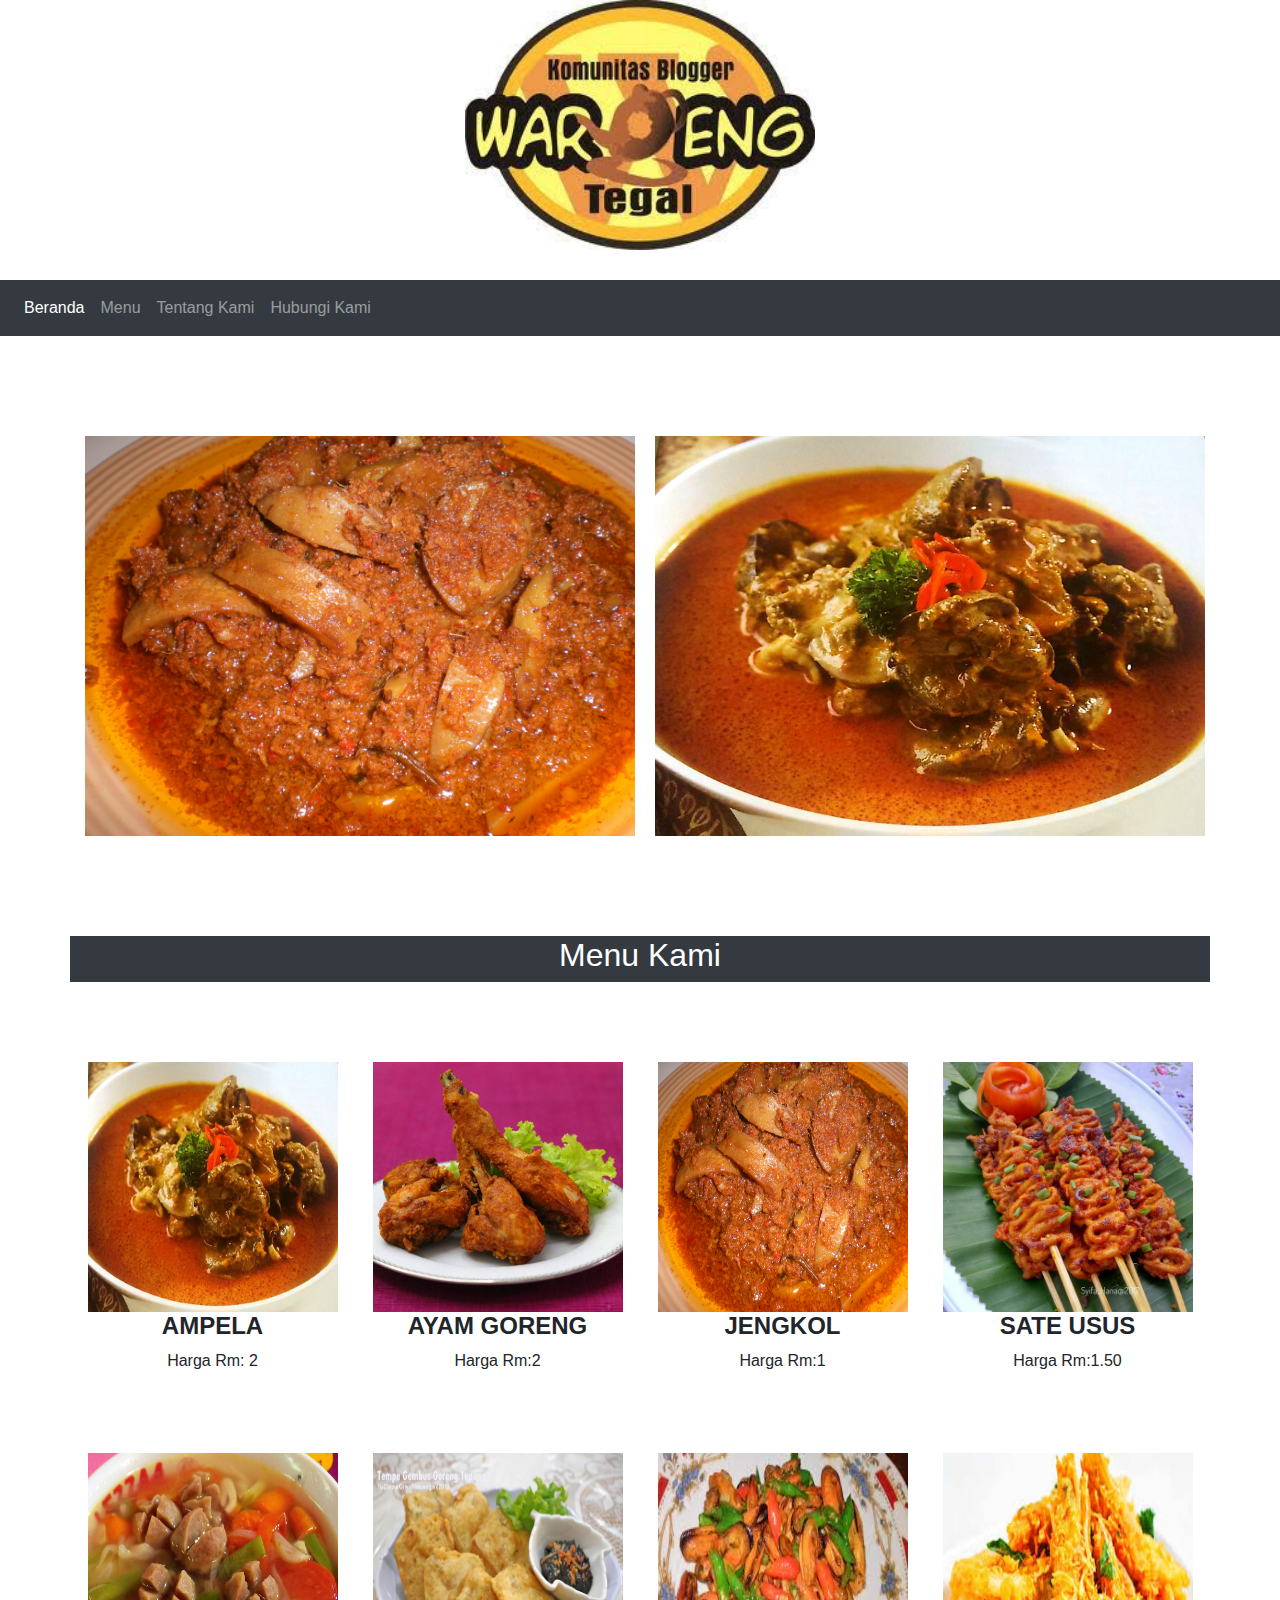
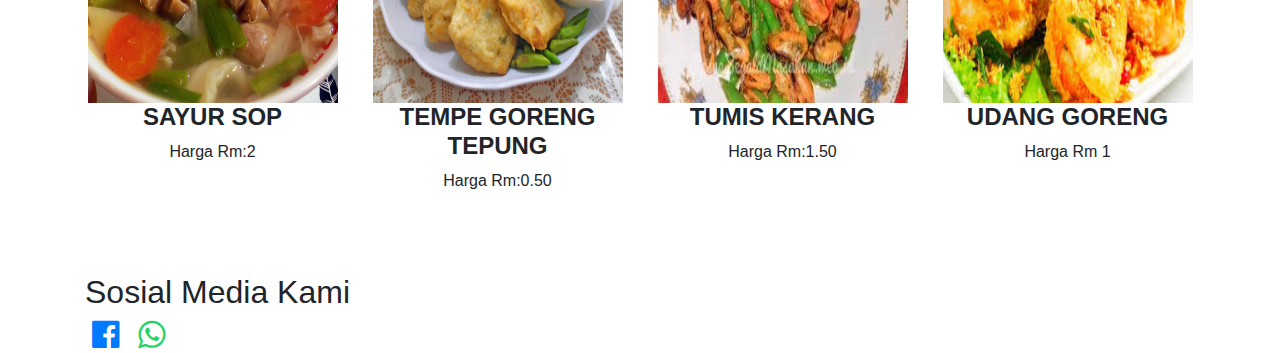
<file: index.html>
<!DOCTYPE html>
<html>

<head>
    <title>WARTEG BAROKAH</title>
    <meta charset="UTP-8">
    <meta name="description" content="CodingMum Web Tutorial">
    <meta name="author" content="Chulasi">

    <meta name="viewport" content="width=device-width, initial-scale=1">
    <link rel="stylesheet" href="assets/css/bootstrap.min.css">
    <link rel="stylesheet" href="assets/css/font-awesome.css">
    <link rel="stylesheet" type="text/css" href="assets/css/external.css">
</head>

<body>
    <div class="container">
        <div style="margin-bottom:30px">
            <header class="text-center">
                <!-- <h1 style="color:goldenrod">WARTEG BAROKAH</h1> -->
                <img src="assets/img/loggo.jpg" alt="loggo" width="350" px height="250" px>
            </header>
        </div>
    </div>

    <nav class="navbar navbar-expand-lg navbar-dark bg-dark">
        <button class="navbar-toggler" type="button" data-toggle="collapse" data-target="#navbarNav" aria-controls="navbarNav"
            aria-expanded="false" aria-label="Toggle navigation">
            <span class="navbar-toggler-icon"></span>
        </button>
        <div class="collapse navbar-collapse" id="navbarNav">
            <ul class="navbar-nav">
                <li class="nav-item active">
                    <a class="nav-link" href="index.html">Beranda</span></a>
                </li>
                <li class="nav-item">
                    <a class="nav-link" href="menu.html">Menu</a>
                </li>
                <li class="nav-item">
                    <a class="nav-link" href="tentang-kami.html">Tentang Kami</a>
                </li>

                <li class="nav-item">
                    <a class="nav-link" href="hubungi-kami.html">Hubungi Kami</a>
                </li>

            </ul>
        </div>
    </nav>
    <div style="margin-top: 100px">
        <div class="container">
            <div class="row">
                <div class="col-md-6">
                    <img src="assets/img/Jengkol.jpg" alt="Jengkol" width="550px" height="400px">
                </div>
                <div class="col-md-6">
                    <img src="assets/img/Ati Ampela.jpg" alt="Ati Ampela" width="550px" height="400px">
                </div>
            </div>
        </div>
    </div>



    <section id="galeri">
        <div style="margin-top: 100px;">
            <div class="container text-center">
                <div class="row">
                    <div class="col-md-12 bg-dark judul-section">
                        <div style="text-align:center">
                            <h2>Menu Kami</h2>
                        </div>

                    </div>
                </div>
                <div style="margin-top: 80px;">
                    <div class="row">

                        <div class="col-md-3">


                            <img src="assets/img/Ati Ampela.jpg" alt="Ati Ampela" width="250" px height="250" px>
                            <h4><b> AMPELA</b></h4>Harga Rm: 2
                        </div>

                        <div class="col-md-3">


                            <img src="assets/img/Ayam Goreng.jpg" alt="Ayam Goreng" width="250" px height="250" px>
                            <h4><b>AYAM GORENG</b></h4>Harga Rm:2
                        </div>

                        <div class="col-md-3">

                            <img src="assets/img/Jengkol.jpg" alt="Jengkol" width="250" px height="250" px>
                            <h4><b>JENGKOL</b></h4>Harga Rm:1
                        </div>

                        <div class="col-md-3">

                            <img src="assets/img/Sate Usus.jpg" alt="Sate Usus" width="250" px height="250" px>
                            <h4><b>SATE USUS</b></h4>Harga Rm:1.50
                        </div>
                    </div>
                    <div style="margin-top: 80px;">
                        <div class="row">
                            <div class="col-md-3">

                                <img src="assets/img/Sayur Sop.jpg" alt="Sayur Sup" width="250" px height="250" px>
                                <h4><b>SAYUR SOP</b></h4>Harga Rm:2
                            </div>

                            <div class="col-md-3">

                                <img src="assets/img/Tempe Goreng Tepung.jpg" alt="Tempe Goreng Tepng" width="250px"
                                    height="250px">
                                <h4><b>TEMPE GORENG TEPUNG</b></h4>Harga Rm:0.50
                            </div>

                            <div class="col-md-3">

                                <img src="assets/img/Tumis kerang.jpg" alt="Tumis kerang" width="250" px height="250"
                                    px>
                                <h4><b>TUMIS KERANG</b></h4> Harga Rm:1.50
                            </div>

                            <div class="col-md-3">

                                <img src="assets/img/Udang goreng.jpg" alt="Udang Goreng" width="250" px height="250"
                                    px>
                                <h4><b>UDANG GORENG</b></h4> Harga Rm 1
                            </div>
                        </div>
                    </div>
                </div>
            </div>
    </section>
    <div class="container">
        <div style="margin-top: 80px;">


            <h2>Sosial Media Kami</h2>

            <a href="https://facebook.com/shee.asih.1" class="facebook"><i class="fa fa-facebook-official fa-2x fa-fw"></i></a>
            <a href="https://wa.me/60162926480" class="whatsapp"><i class="fa fa-whatsapp fa-2x fa-fw"></i></a>
        </div>
    </div>
    <script src="assets/js/jquery-3.3.1.min.js"></script>
    <script src="assets/js/popper.min.js"></script>
    <script src="assets/js/bootstrap.min.js"></script>
</body>

</html>
</file>
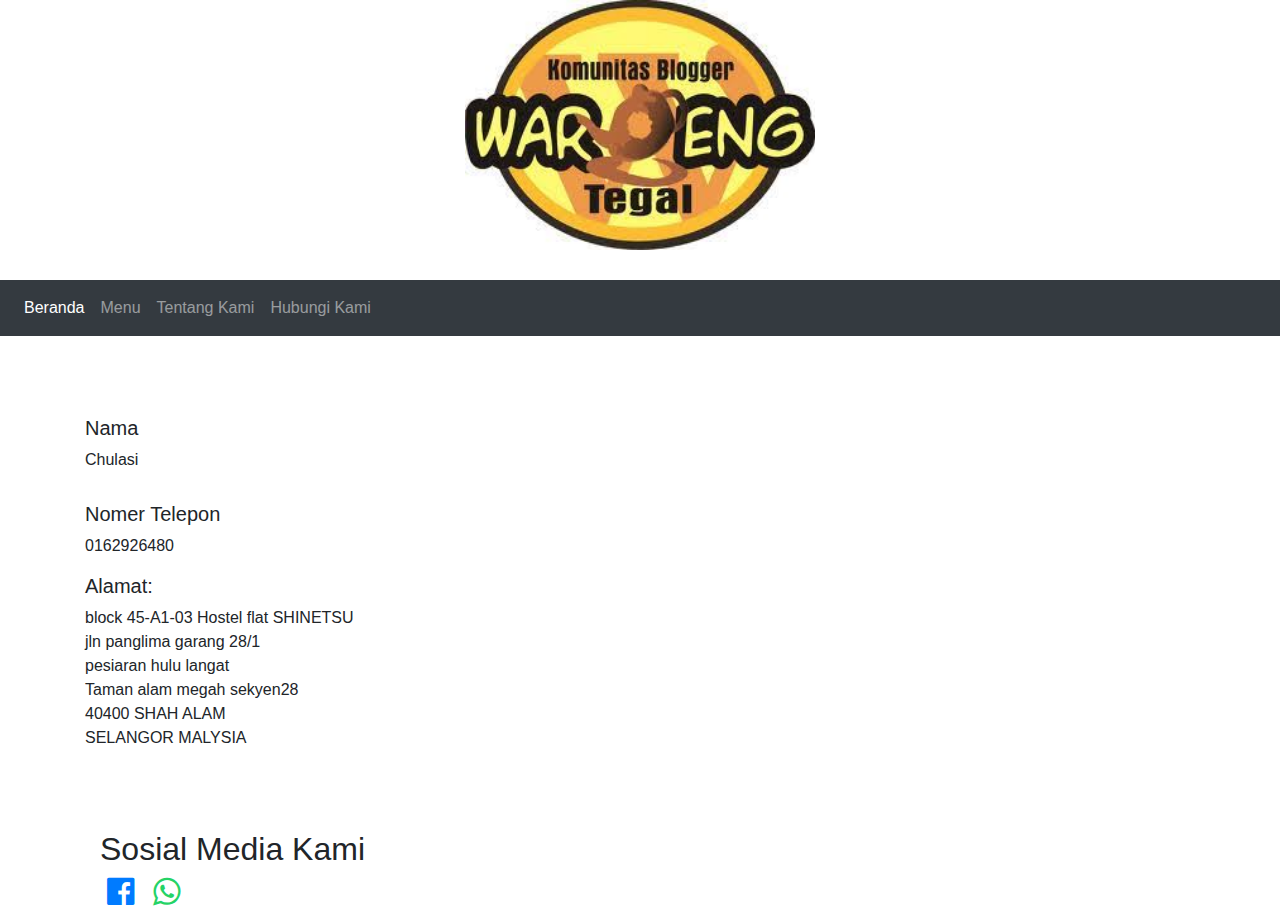
<file: hubungi-kami.html>
<!DOCTYPE html>
<html>

<head>
    <title>WARTEG BAROKAH</title>
    <meta charset="UTP-8">
    <meta name="description" content="CodingMum Web Tutorial">
    <meta name="author" content="Chulasi">

    <meta name="viewport" content="width=device-width, initial-scale=1">
    <link rel="stylesheet" href="assets/css/bootstrap.min.css">
    <link rel="stylesheet" href="assets/css/font-awesome.css">
    <link rel="stylesheet" type="text/css" href="assets/css/external.css">
</head>

<body>
    <div class="container">
        <div style="margin-bottom:30px">
            <header class="text-center">
                <!-- <h1 style="color:goldenrod">WARTEG BAROKAH</h1> -->
                <img src="assets/img/loggo.jpg" alt="loggo" width="350" px height="250" px>
            </header>
        </div>
    </div>

    <nav class="navbar navbar-expand-lg navbar-dark bg-dark">
        <button class="navbar-toggler" type="button" data-toggle="collapse" data-target="#navbarNav" aria-controls="navbarNav"
            aria-expanded="false" aria-label="Toggle navigation">
            <span class="navbar-toggler-icon"></span>
        </button>
        <div class="collapse navbar-collapse" id="navbarNav">
            <ul class="navbar-nav">
                <li class="nav-item active">
                    <a class="nav-link" href="index.html">Beranda</span></a>
                </li>
                <li class="nav-item">
                    <a class="nav-link" href="menu.html">Menu</a>
                </li>
                <li class="nav-item">
                    <a class="nav-link" href="tentang-kami.html">Tentang Kami</a>
                </li>

                <li class="nav-item">
                    <a class="nav-link" href="hubungi-kami.html">Hubungi Kami</a>
                </li>
            </ul>
        </div>
    </nav>




    <div class="container">

        <div style="margin-top: 80px;">
            <h5>Nama</h5>

            <p>Chulasi</p>
        </div>

        <div style="margin-top: 30px;">
            <h5>Nomer Telepon</h5>
            <p>0162926480</p>
        </div>

        <h5>Alamat:</h5>
        <p>block 45-A1-03 Hostel flat SHINETSU<br>jln panglima garang 28/1<br>pesiaran hulu langat<br>Taman alam megah
            sekyen28<br>40400 SHAH ALAM<br>SELANGOR MALYSIA</p>
        <div class="container">
            <div style="margin-top: 80px;">


                <h2>Sosial Media Kami</h2>

                <a href="https://facebook.com/shee.asih.1" class="facebook"><i class="fa fa-facebook-official fa-2x fa-fw"></i></a>
                <a href="https://wa.me/60162926480" class="whatsapp"><i class="fa fa-whatsapp fa-2x fa-fw"></i></a>
            </div>
        </div>
        <script src="assets/js/jquery-3.3.1.min.js"></script>
        <script src="assets/js/popper.min.js"></script>
        <script src="assets/js/bootstrap.min.js"></script>
</body>

</html>
</file>
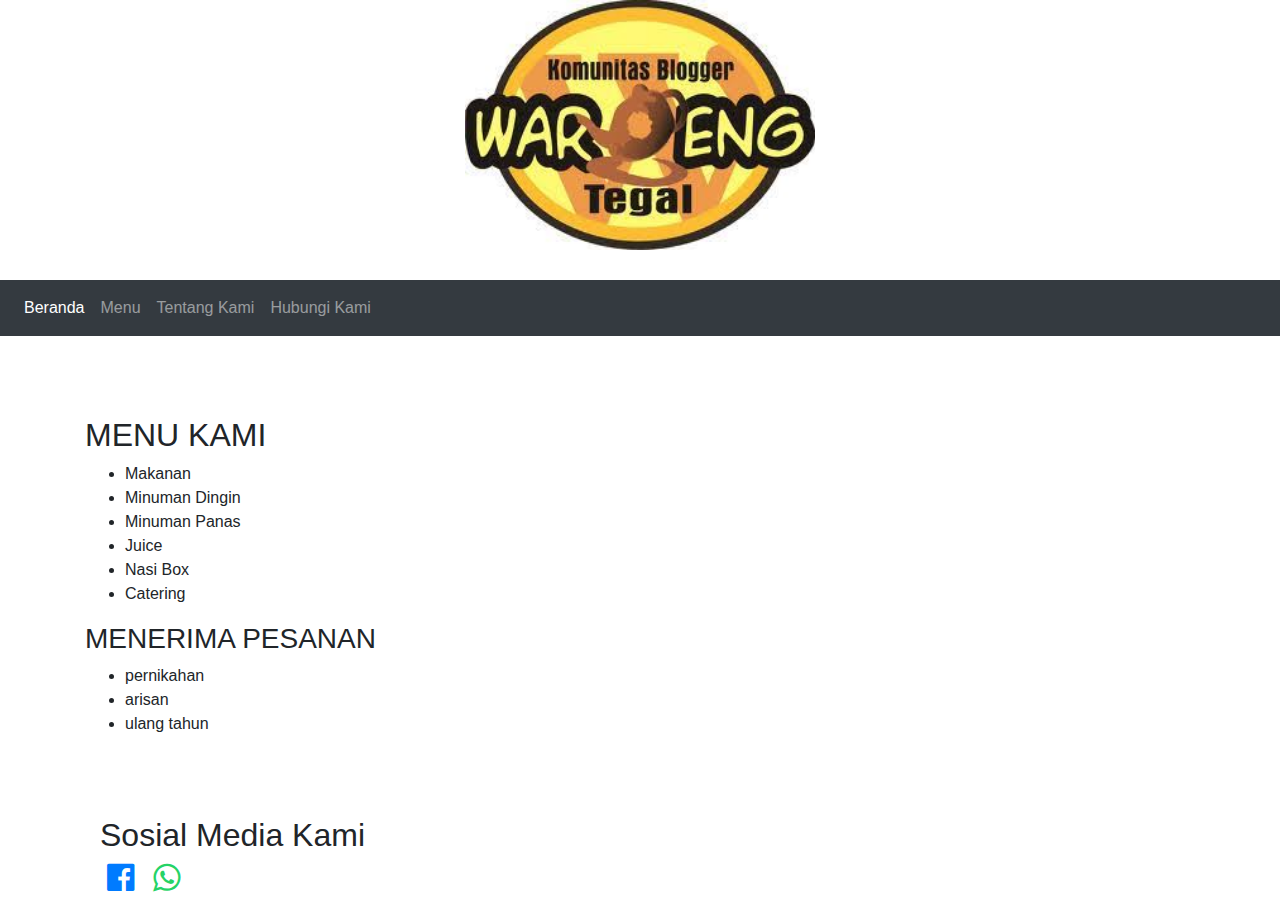
<file: menu.html>
<!DOCTYPE html>
<html>

<head>
    <title>WARTEG BAROKAH</title>
    <meta charset="UTP-8">
    <meta name="description" content="CodingMum Web Tutorial">
    <meta name="author" content="Chulasi">

    <meta name="viewport" content="width=device-width, initial-scale=1">
    <link rel="stylesheet" href="assets/css/bootstrap.min.css">
    <link rel="stylesheet" href="assets/css/font-awesome.css">
    <link rel="stylesheet" type="text/css" href="assets/css/external.css">
</head>

<body>
        <div class="container">
            <div style="margin-bottom:30px">
                <header class="text-center">
                    <!-- <h1 style="color:goldenrod">WARTEG BAROKAH</h1> -->
                    <img src="assets/img/loggo.jpg" alt="loggo" width="350" px height="250" px>
                </header>
            </div>
        </div>
    
        <nav class="navbar navbar-expand-lg navbar-dark bg-dark">
            <button class="navbar-toggler" type="button" data-toggle="collapse" data-target="#navbarNav" aria-controls="navbarNav"
                aria-expanded="false" aria-label="Toggle navigation">
                <span class="navbar-toggler-icon"></span>
            </button>
            <div class="collapse navbar-collapse" id="navbarNav">
                <ul class="navbar-nav">
                    <li class="nav-item active">
                        <a class="nav-link" href="index.html">Beranda</span></a>
                    </li>
                    <li class="nav-item">
                        <a class="nav-link" href="menu.html">Menu</a>
                    </li>
                    <li class="nav-item">
                        <a class="nav-link" href="tentang-kami.html">Tentang Kami</a>
                    </li>
    
                    <li class="nav-item">
                        <a class="nav-link" href="hubungi-kami.html">Hubungi Kami</a>
                    </li>
            </ul>
        </div>
    </nav> 
    

    

    <div style="margin-top: 80px;">
        <div class="container">
            
               
                <h2>MENU KAMI</h2>
                <ul>
                    <li>Makanan</li>
                    <li>Minuman Dingin</li>
                    <li>Minuman Panas</li>
                    <li>Juice</li>
                    <li>Nasi Box</li>
                    <li>Catering</li>
                </ul>

                <h3>MENERIMA PESANAN</h3>
                <ul>
                    <li> pernikahan</li>
                    <li> arisan</li>
                    <li> ulang tahun</li>
                </ul> <div class="container">
                    <div style="margin-top: 80px;">
            
            
                        <h2>Sosial Media Kami</h2>
            
                        <a href="https://facebook.com/shee.asih.1" class="facebook"><i class="fa fa-facebook-official fa-2x fa-fw"></i></a>
                        <a href="https://wa.me/60162926480" class="whatsapp"><i class="fa fa-whatsapp fa-2x fa-fw"></i></a>
                    </div>
                </div>
                <script src="assets/js/jquery-3.3.1.min.js"></script>
                <script src="assets/js/popper.min.js"></script>
                <script src="assets/js/bootstrap.min.js"></script>
            </body>
            
            </html>
</file>
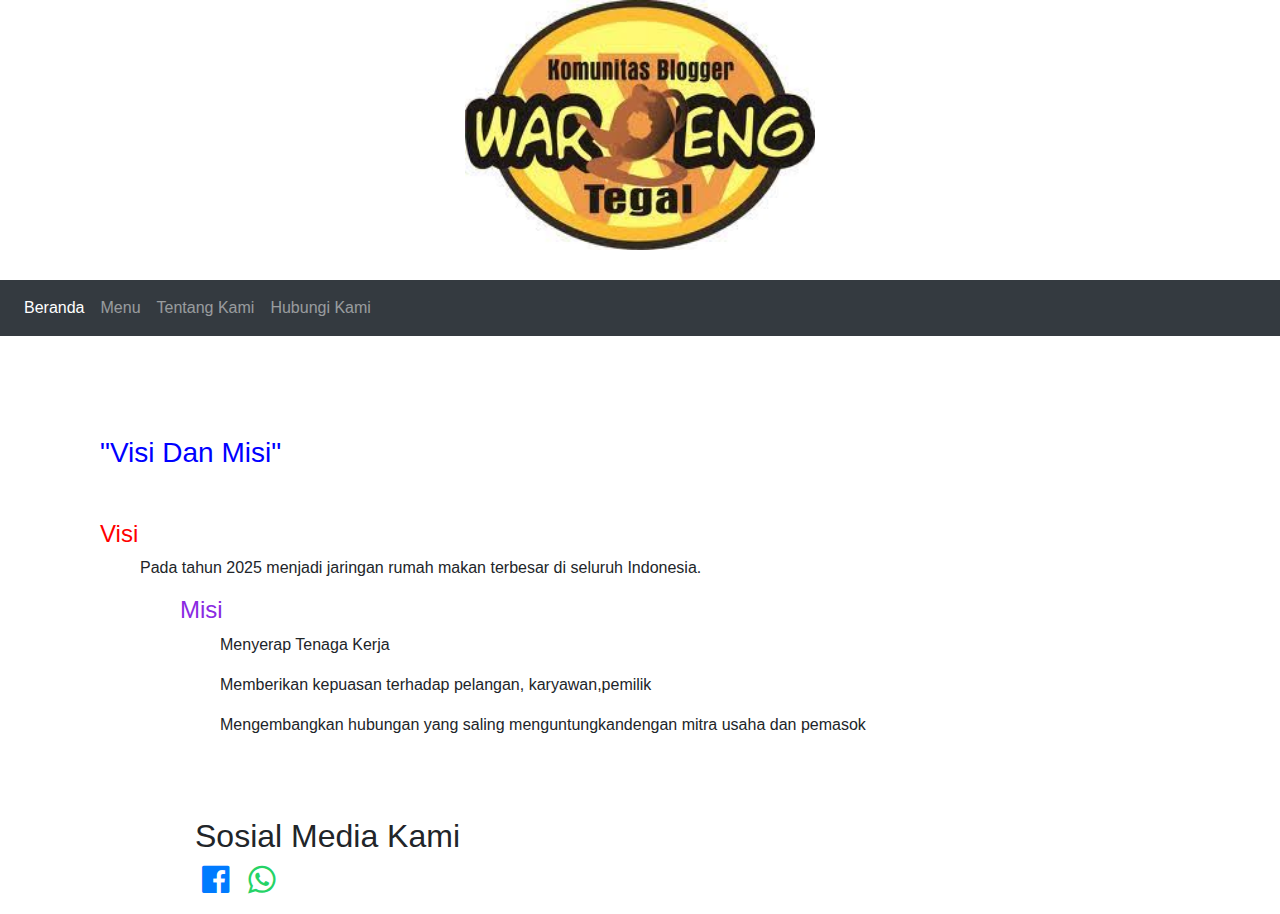
<file: tentang-kami.html>
<!DOCTYPE html>
<html><head>
    <title>WARTEG BAROKAH</title>
    <meta charset="UTP-8">
    <meta name="description" content="CodingMum Web Tutorial">
    <meta name="author" content="Chulasi">

    <meta name="viewport" content="width=device-width, initial-scale=1">
    <link rel="stylesheet" href="assets/css/bootstrap.min.css">
    <link rel="stylesheet" href="assets/css/font-awesome.css">
    <link rel="stylesheet" type="text/css" href="assets/css/external.css">
</head>

<body>
    <div class="container">
        <div style="margin-bottom:30px">
            <header class="text-center">
                <!-- <h1 style="color:goldenrod">WARTEG BAROKAH</h1> -->
                <img src="assets/img/loggo.jpg" alt="loggo" width="350" px height="250" px>
            </header>
        </div>
    </div>

    <nav class="navbar navbar-expand-lg navbar-dark bg-dark">
        <button class="navbar-toggler" type="button" data-toggle="collapse" data-target="#navbarNav" aria-controls="navbarNav"
            aria-expanded="false" aria-label="Toggle navigation">
            <span class="navbar-toggler-icon"></span>
        </button>
        <div class="collapse navbar-collapse" id="navbarNav">
            <ul class="navbar-nav">
                <li class="nav-item active">
                    <a class="nav-link" href="index.html">Beranda</span></a>
                </li>
                <li class="nav-item">
                    <a class="nav-link" href="menu.html">Menu</a>
                </li>
                <li class="nav-item">
                    <a class="nav-link" href="tentang-kami.html">Tentang Kami</a>
                </li>

                <li class="nav-item">
                    <a class="nav-link" href="hubungi-kami.html">Hubungi Kami</a>
                </li>

            </ul>
        </div>
    </nav>




    <div style="margin-top: 100px; margin-left: 100px">
        <h3 style="color:blue;">"Visi Dan Misi"</h3>
        <div style="margin-top: 50px; margin-left: 50px">
        </div>
        <h4 style="color: red;">Visi</h4>
        <ul>
            <p>Pada tahun 2025 menjadi jaringan rumah makan terbesar di seluruh Indonesia.</p>
            <ul>
                <h4 style="color:blueviolet">Misi</h4>
                <ul>
                    <p>Menyerap Tenaga Kerja</p>
                    <p>Memberikan kepuasan terhadap pelangan, karyawan,pemilik</p>
                    <p>Mengembangkan hubungan yang saling menguntungkandengan mitra usaha dan pemasok</p>

                </ul>
                <div class="container">
                    <div style="margin-top: 80px;">


                        <h2>Sosial Media Kami</h2>

                        <a href="https://facebook.com/shee.asih.1" class="facebook"><i class="fa fa-facebook-official fa-2x fa-fw"></i></a>
                        <a href="https://wa.me/60162926480" class="whatsapp"><i class="fa fa-whatsapp fa-2x fa-fw"></i></a>
                    </div>
                </div>
                <script src="assets/js/jquery-3.3.1.min.js"></script>
                <script src="assets/js/popper.min.js"></script>
                <script src="assets/js/bootstrap.min.js"></script>
</body>

</html>
</file>
<file: assets/css/external.css>
.fa-facebook {
    color: #3b5998;
}
.fa-whatsapp {
    color: #25d366;
}
.judul-section{
    color: white;
}
</file>
